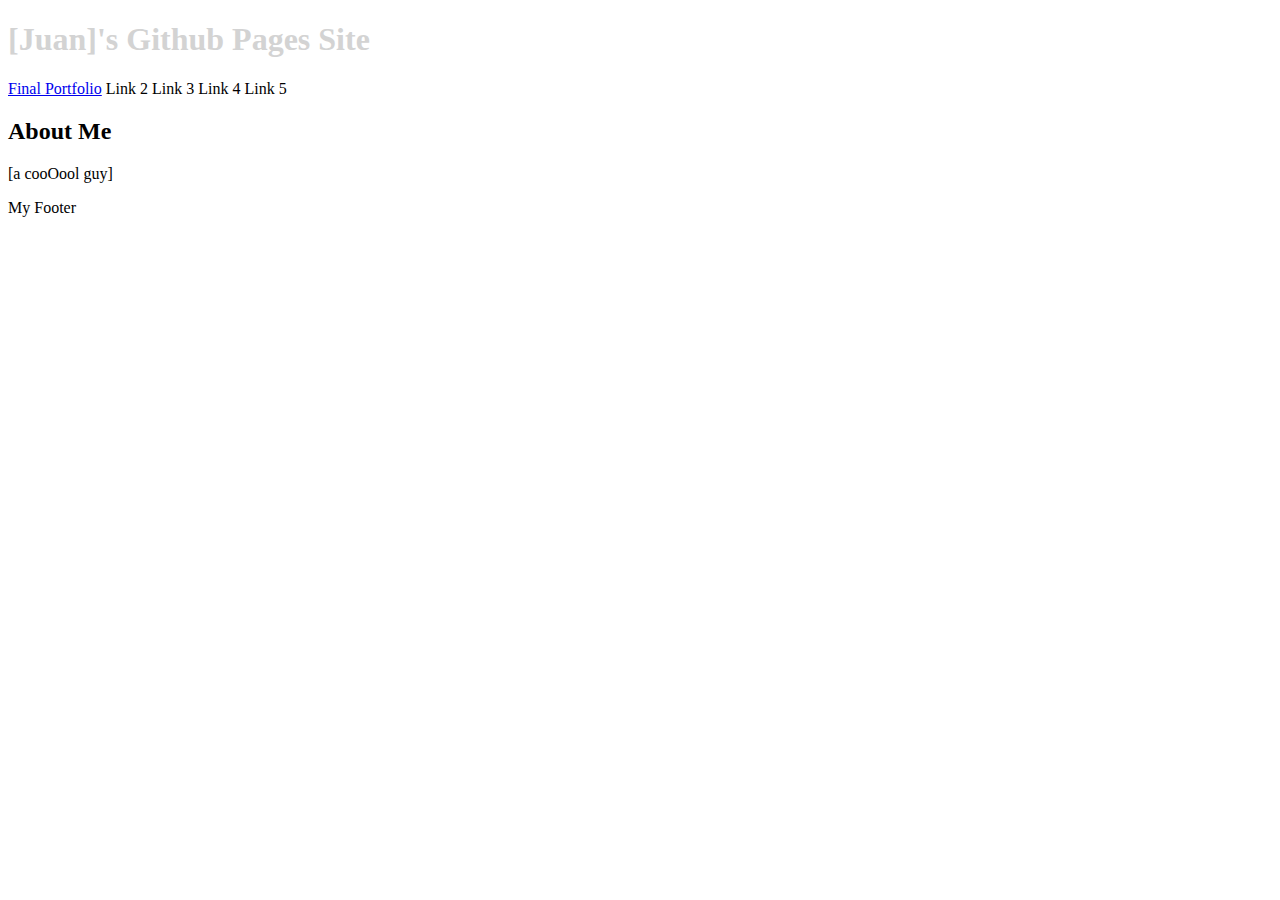
<file: index.html>
<!DOCTYPE html>
  <html>
    <head>
      <title>[Juan]'s Github Pages Site</title>
      <link rel="stylesheet" type="text/css" href="style.css">
    </head>
    <body>
      <h1>[Juan]'s Github Pages Site</h1>
      <nav><ul class="main-menu">
  <li><a href="/portfolio/">Final Portfolio</a></li>
  <li>Link 2</li>
  <li>Link 3</li>
  <li>Link 4</li>
  <li>Link 5</li>
</ul></nav>
      <main>
        <h2>About Me</h2>
        <p>[a cooOool guy]</p>
      </main>
      <footer>
        My Footer
      </footer>
    </body>
  </html>
</file>
<file: style.css>
h1 { color: lightgray; }
ul.main-menu 
{
    list-style-type: none;
    margin: 0;
    padding: 0;
}
ul.main-menu>li
{
    display: inline;
}
</file>
